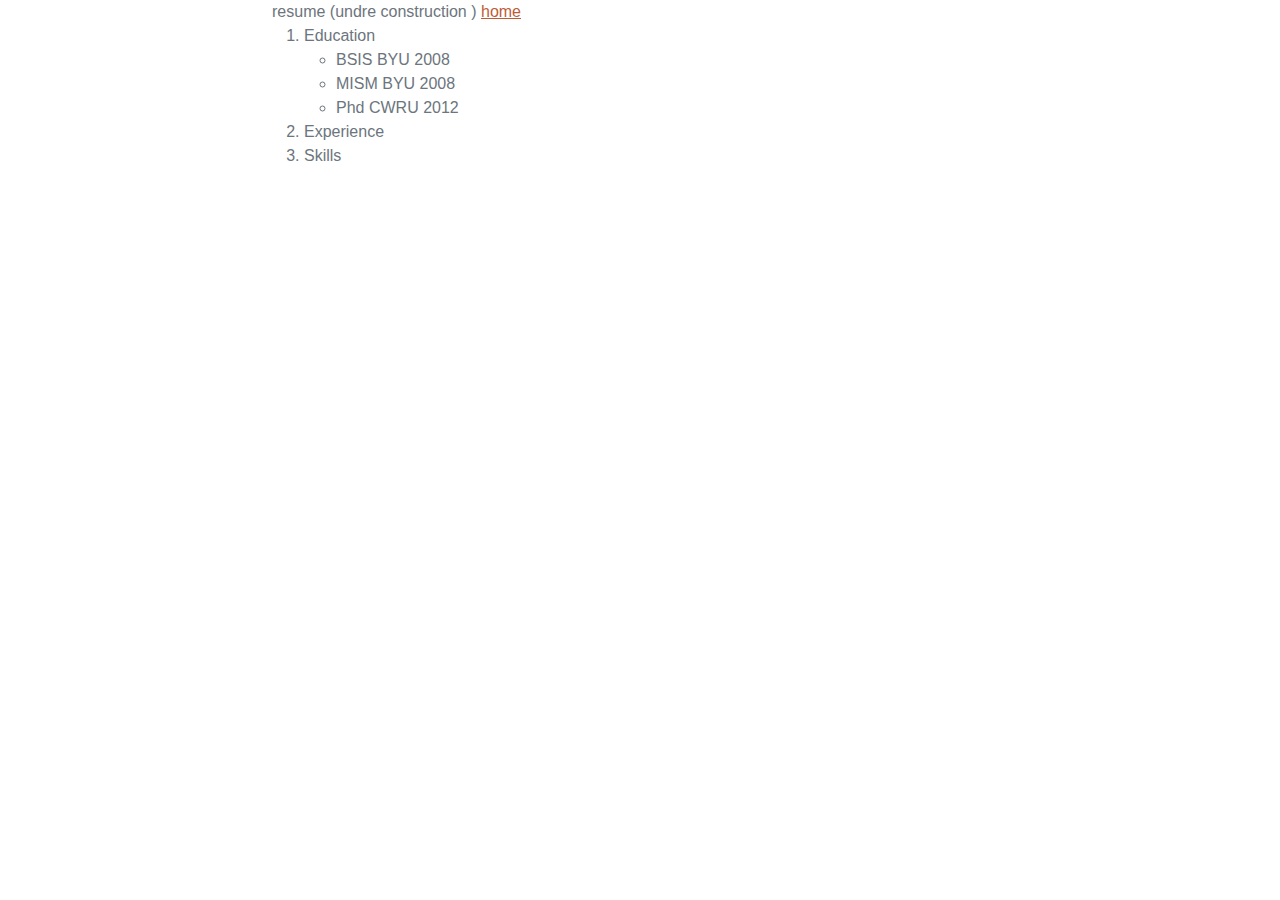
<file: httml/resumestevenpractice.html>
<!DOCTYPE html>
<html lang="en">
<head>
    <meta charset="UTF-8">
    <meta name="viewport" content="width=device-width, initial-scale=1.0">
    <title>Document</title>
    <link rel="stylesheet" href="../css/styles.css">
</head>
<body>
    resume (undre construction )
    <a href="../stevenindex.html">home</a>
    <ol>
        <li>Education 
            <ul>
                <li>BSIS BYU 2008</li>
                <li>MISM BYU 2008</li>
                <li>Phd CWRU 2012</li>
            </ul>



        </li>
        <li >Experience</li>
        <li >Skills</li>
    </ol>
</body>
</html>
</file>
